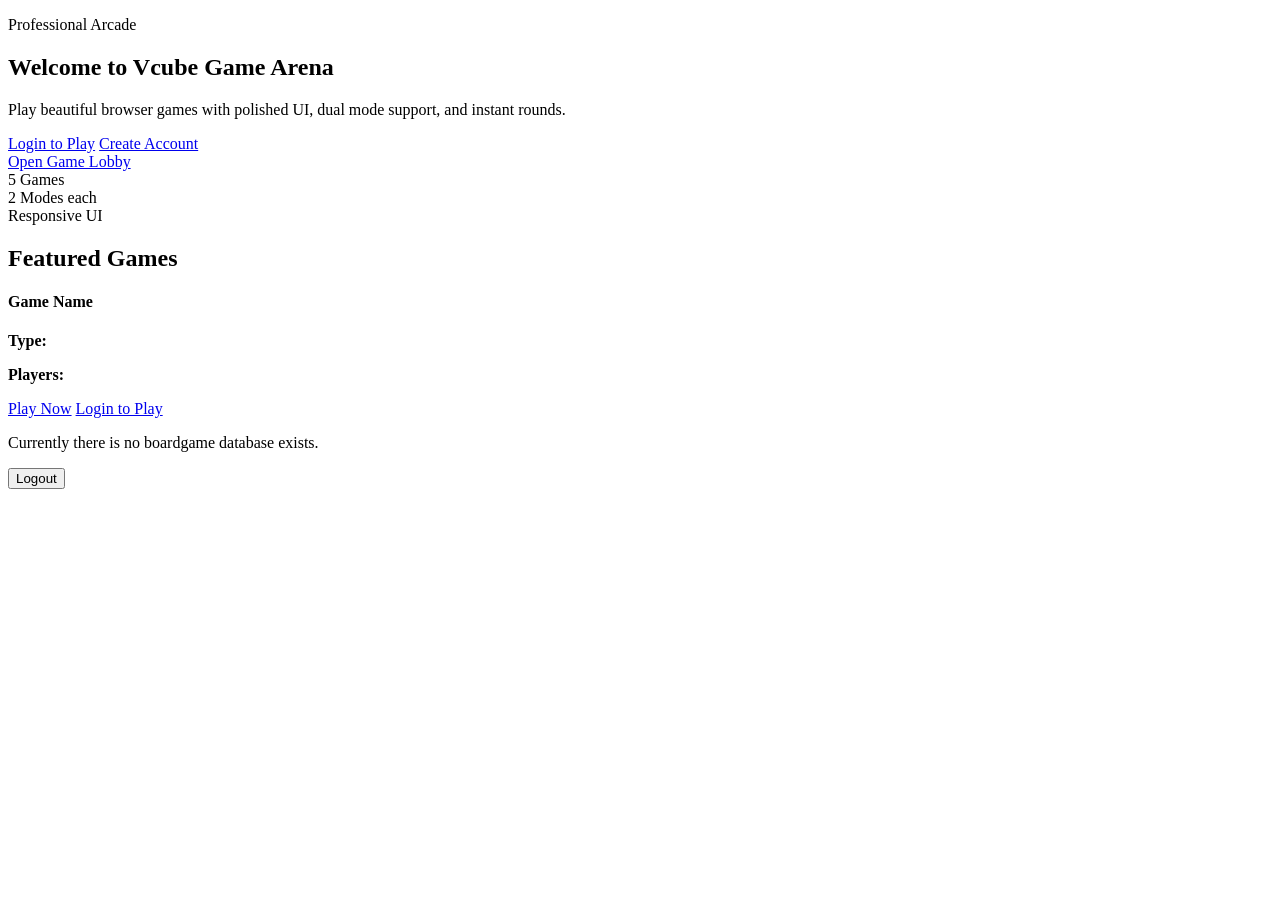
<file: board/src/main/resources/templates/index.html>
<!DOCTYPE html>
<html lang="en" xmlns:th="http://www.thymeleaf.org"
    xmlns:sec="https://www.thymeleaf.org/thymeleaf-extras-springsecurity5" data-bs-theme="light">


<head th:replace="fragments/header.html :: html-head(title='Vcube Game Arena')"></head>

<body class="home-body">
    <nav th:replace="fragments/links :: nav.navigation-links"></nav>

    <main class="container py-4">
        <section class="home-hero">
            <div class="home-hero-left">
                <p class="home-badge">Professional Arcade</p>
                <h1>Welcome to Vcube Game Arena</h1>
                <p class="lead mb-2">Play beautiful browser games with polished UI, dual mode support, and instant rounds.</p>
                <div sec:authorize="!hasRole('ROLE_USER')" class="hero-actions">
                    <a href="#" th:href="@{/login}" class="btn btn-warning">Login to Play</a>
                    <a href="#" th:href="@{/newUser}" class="btn btn-outline-light">Create Account</a>
                </div>
                <div sec:authorize="hasRole('ROLE_USER') || hasRole('ROLE_MANAGER')" class="hero-actions">
                    <a href="#" th:href="@{/secured/play}" class="btn btn-warning">Open Game Lobby</a>
                </div>
            </div>
            <div class="home-hero-right">
                <div class="hero-stat">5 Games</div>
                <div class="hero-stat">2 Modes each</div>
                <div class="hero-stat">Responsive UI</div>
            </div>
        </section>

        <div id="error" class="error pt-3 text-center">
            <div th:if="${userAddedMsg}">
                <p th:text="${userAddedMsg}"></p>
            </div>
        </div>

        <section class="home-games">
            <h2 class="section-title">Featured Games</h2>
            <div class="home-game-grid" th:unless="${boardgames.empty}">
                <div class="home-game-card" th:each="boardgame : ${boardgames}">
                    <h4 th:text="${boardgame.name}">Game Name</h4>
                    <p><strong>Type:</strong> <span th:text="${boardgame.gameType}"></span></p>
                    <p><strong>Players:</strong> <span th:text="|${boardgame.minPlayers} - ${boardgame.maxPlayers}|"></span></p>
                    <a sec:authorize="hasRole('ROLE_USER') || hasRole('ROLE_MANAGER')" href="#" th:href="@{/secured/play}" class="btn btn-sm btn-outline-warning">Play Now</a>
                    <a sec:authorize="!hasRole('ROLE_USER')" href="#" th:href="@{/login}" class="btn btn-sm btn-outline-light">Login to Play</a>
                </div>
            </div>
            <div th:if="${boardgames.empty}">
                <p>Currently there is no boardgame database exists.</p>
            </div>
        </section>

        <div sec:authorize="hasRole('ROLE_USER') || hasRole('ROLE_MANAGER')" class="text-center my-3">
            <form action="#" th:action="@{/logout}" method="post">
                <input type="submit" value="Logout" class="btn btn-primary m-2 pb-2">
            </form>
        </div>
    </main>
    <div class="b-example-divider border border-light"></div>

    <div th:include="fragments/links :: div.bottom-links"></div>
    <div th:replace="fragments/footer.html :: page-footer"></div>
</body>

</html>
</file>
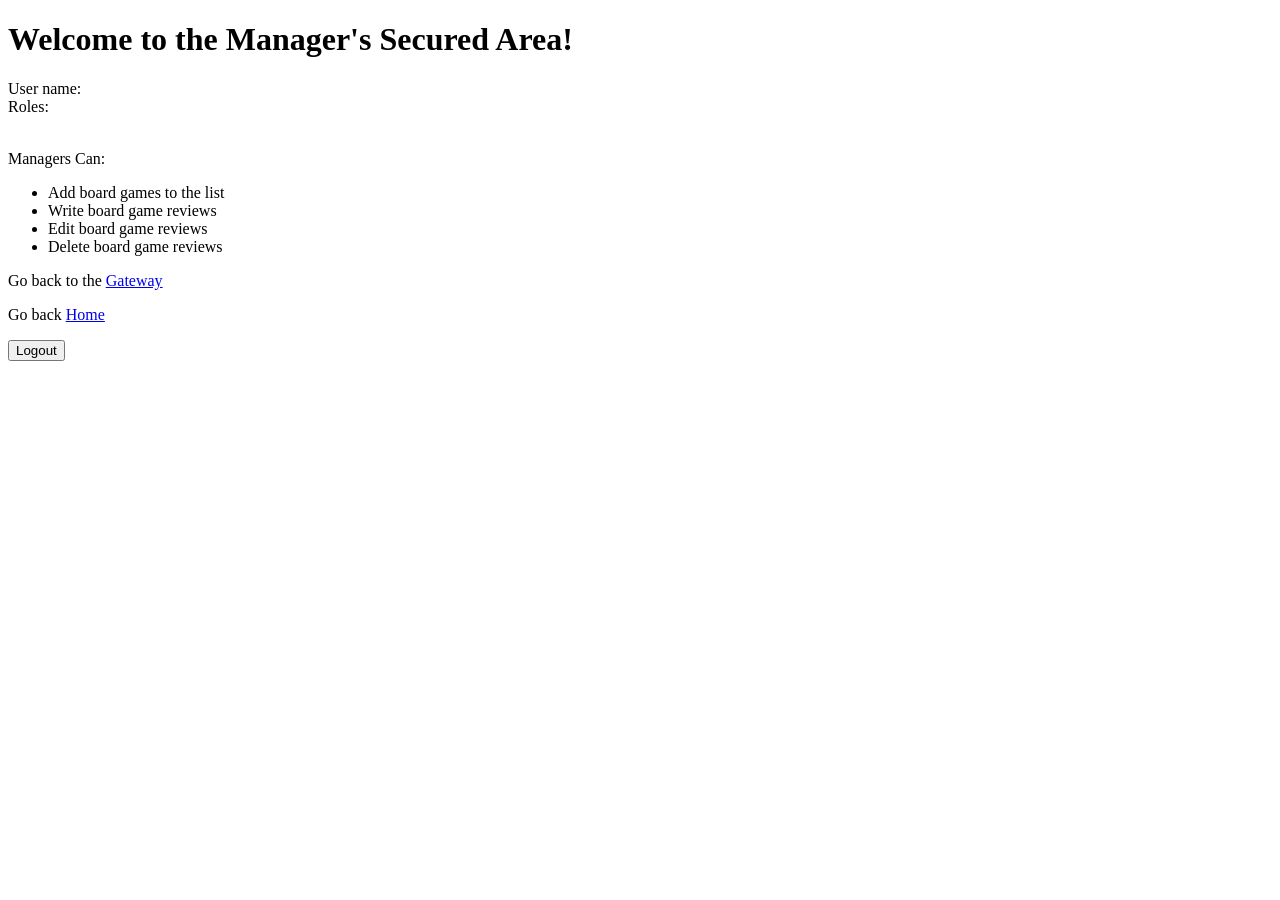
<file: board/src/main/resources/templates/secured/manager/index.html>
<!DOCTYPE html>
<html xmlns:th="http://www.thymleaf.org">

<head th:replace="fragments/header.html :: html-head(title='Managers Secured Area')"></head>

<body>
    <nav th:replace="fragments/links :: nav.navigation-links"></nav>
    <main class="container">
        <div class="p-4 p-md-5 mb-4 text-center">
            <h1>Welcome to the Manager's Secured Area!</h1>
            <div class="container col-md-6">
                <div class="bg-light border rounded py-3 my-3 ">
                    User name: <span sec:authentication="name"></span>
                    <br>
                    Roles: <span sec:authentication="principal.authorities"></span>
                    <br><br>
                    <p class="lead">Managers Can:</p>
                    <ul class="lead">
                        <li>
                            Add board games to the list
                        </li>
                        <li>
                            Write board game reviews
                        </li>
                        <li>
                            Edit board game reviews
                        </li>
                        <li>
                            Delete board game reviews
                        </li>
                    </ul>
                </div>
                <p class="lead">Go back to the <a href="#" th:href="@{/secured}">Gateway</a></p>
                <p class="lead">Go back <a href="#" th:href="@{/}">Home</a></p>
                <form action="#" th:action="@{/logout}" method="post">
                    <input type="submit" value="Logout" class="btn btn-primary m-2 pb-2">
                </form>
            </div>
        </div>
    </main>
    <div class="b-example-divider border border-light"></div>
    <div th:include="fragments/links :: div.bottom-links"></div>
    <div th:replace="fragments/footer.html :: page-footer"></div>
</body>

</html>
</file>
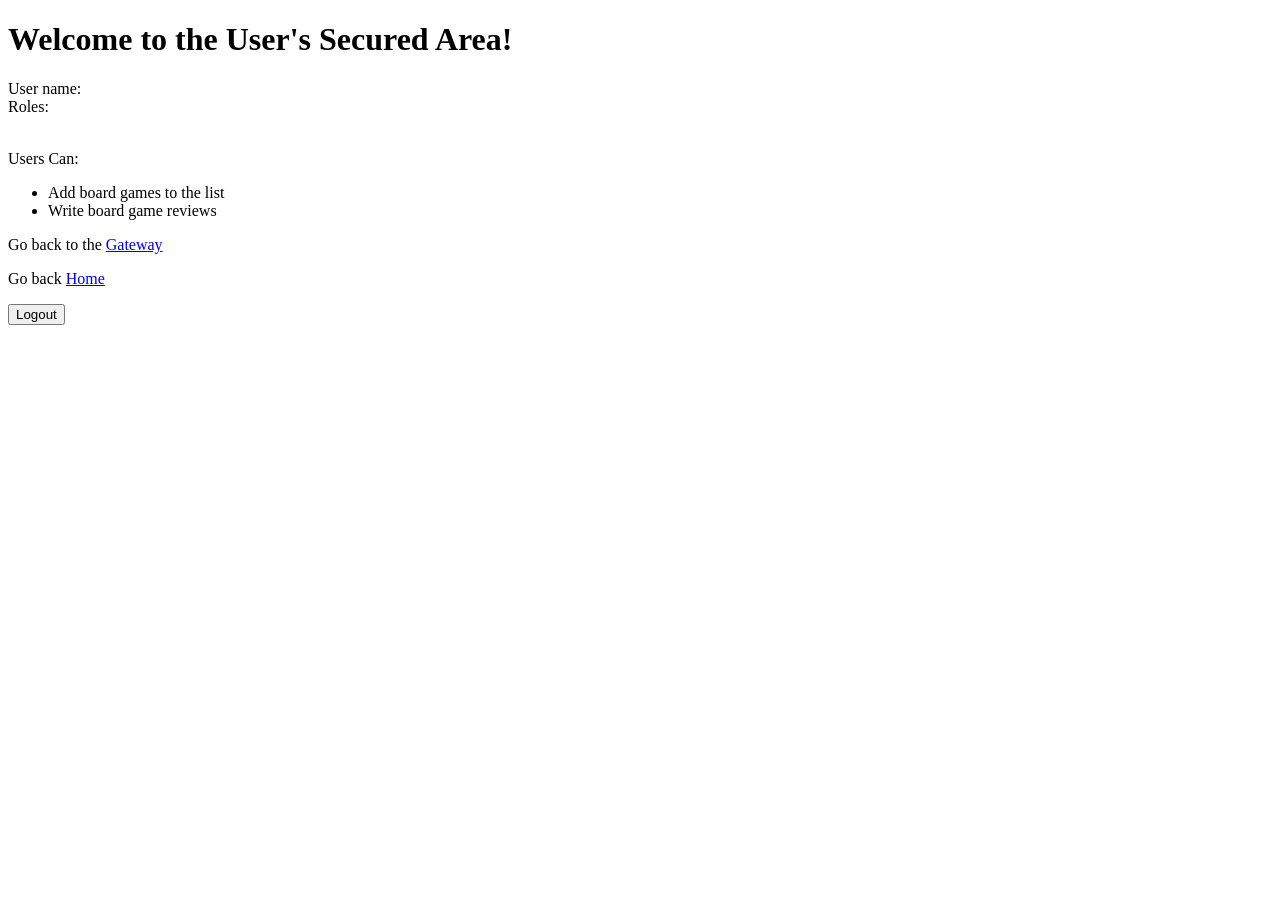
<file: board/src/main/resources/templates/secured/user/index.html>
<!DOCTYPE html>
<html lang="en" xmlns:th="https://www.thymeleaf.org"
    xmlns:sec="https://www.thymeleaf.org/thymeleaf-extras-springsecurity5">

<head th:replace="fragments/header.html :: html-head(title='User Area!')"></head>

<body>
    <nav th:replace="fragments/links :: nav.navigation-links"></nav>
    <main class="container">
        <div class="p-4 p-md-5 mb-4 text-center">
            <h1>Welcome to the User's Secured Area!</h1>
            <div class="container col-md-6">
                <div class="bg-light border rounded py-3 my-3 ">
                    User name: <span sec:authentication="name"></span>
                    <br>
                    Roles: <span sec:authentication="principal.authorities"></span>
                    <br><br>
                    <p class="lead">Users Can:</p>
                    <ul class="lead">
                        <li>
                            Add board games to the list
                        </li>
                        <li>
                            Write board game reviews
                        </li>
                    </ul>
                </div>
                <p class="lead">Go back to the <a href="#" th:href="@{/secured}">Gateway</a></p>
                <p class="lead">Go back <a href="#" th:href="@{/}">Home</a></p>
                <form action="#" th:action="@{/logout}" method="post">
                    <input type="submit" value="Logout" class="btn btn-primary m-2 pb-2">
                </form>
            </div>
        </div>
    </main>
    <div class="b-example-divider border border-light"></div>
    <div th:include="fragments/links :: div.bottom-links"></div>
    <div th:replace="fragments/footer.html :: page-footer"></div>
</body>

</html>
</file>
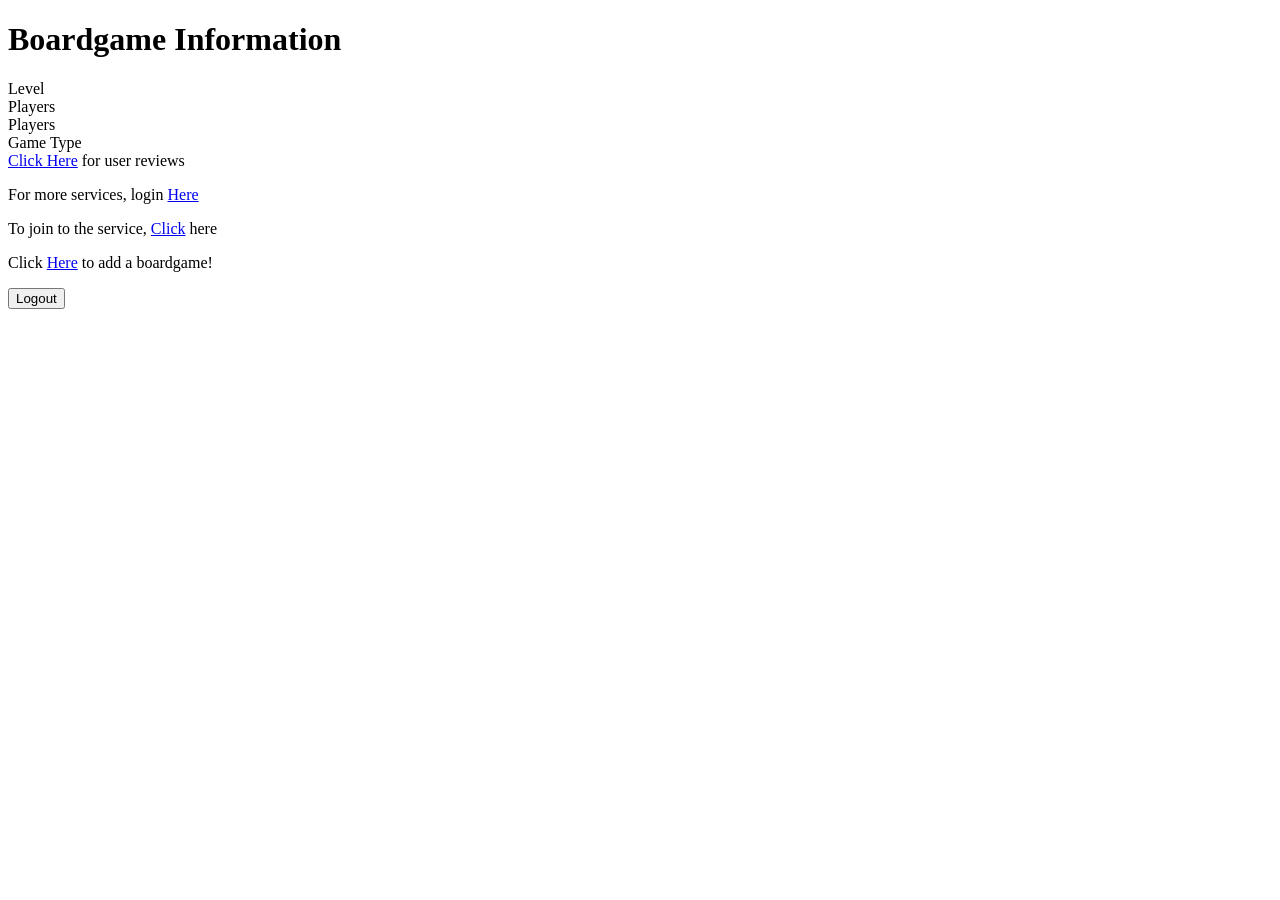
<file: board/src/main/resources/templates/boardgame.html>
<!DOCTYPE html>
<html lang="en" xmlns:th="http://www.thymeleaf.org">

<head th:replace="fragments/header.html :: html-head(title=|${boardgame.name}|)"></head>

<body>
    <nav th:replace="fragments/links :: nav.navigation-links"></nav>
    <main class="container">
        <div class="p-4 p-md-5 mb-4 text-center">
            <div class="container col-md-6">
                <h1 th:text="|Information of ${boardgame.name}|">Boardgame Information</h1>

                <div class="bg-light border rounded py-3 my-3">
                    <div class="h5 py-3" title="1 - Very easy, 2 - Easy, 3 - Medium, 4 - Difficult, 5 - Very Difficult"
                        th:text="|Game Level: ${boardgame.level}|">Level</div>
                    <div class="h5 py-3" th:unless="${boardgame.maxPlayers} == '+'"
                        th:text="|Players: ${boardgame.minPlayers} - ${boardgame.maxPlayers} people|">Players</div>
                    <div class="h5 py-3" th:if="${boardgame.maxPlayers} == '+'"
                        th:text="|Players: ${boardgame.minPlayers} + Players|">
                        Players
                    </div>
                    <div class="h5 py-3" th:text="|Game Type: ${boardgame.gameType}|">
                        Game Type
                    </div>
                    <div class="h5 py-3"><a href="#" th:href="@{|/boardgames/${boardgame.id}/reviews|}">Click Here</a> for user
                        reviews</div>
                </div>

                <div sec:authorize="!hasRole('ROLE_USER')">
                    <p class="lead">For more services, login <a href="#" th:href="@{/login}">Here</a></p>
                    <p class="lead">To join to the service, <a href="#" th:href="@{/newUser}">Click</a> here</p>
                </div>
                <div sec:authorize="hasRole('ROLE_USER') || hasRole('ROLE_MANAGER')">
                    <p class="lead">Click <a href="#" th:href="@{/secured/addBoardGame}">Here</a> to add a boardgame!
                    </p>
                    <form action="#" th:action="@{/logout}" method="post">
                        <input type="submit" value="Logout" class="btn btn-primary m-2 pb-2">
                    </form>
                </div>
            </div>
        </div>
    </main>
    <div class="b-example-divider border border-light"></div>
    <div th:include="fragments/links :: div.bottom-links"></div>
    <div th:replace="fragments/footer.html :: page-footer"></div>
</body>

</html>
</file>
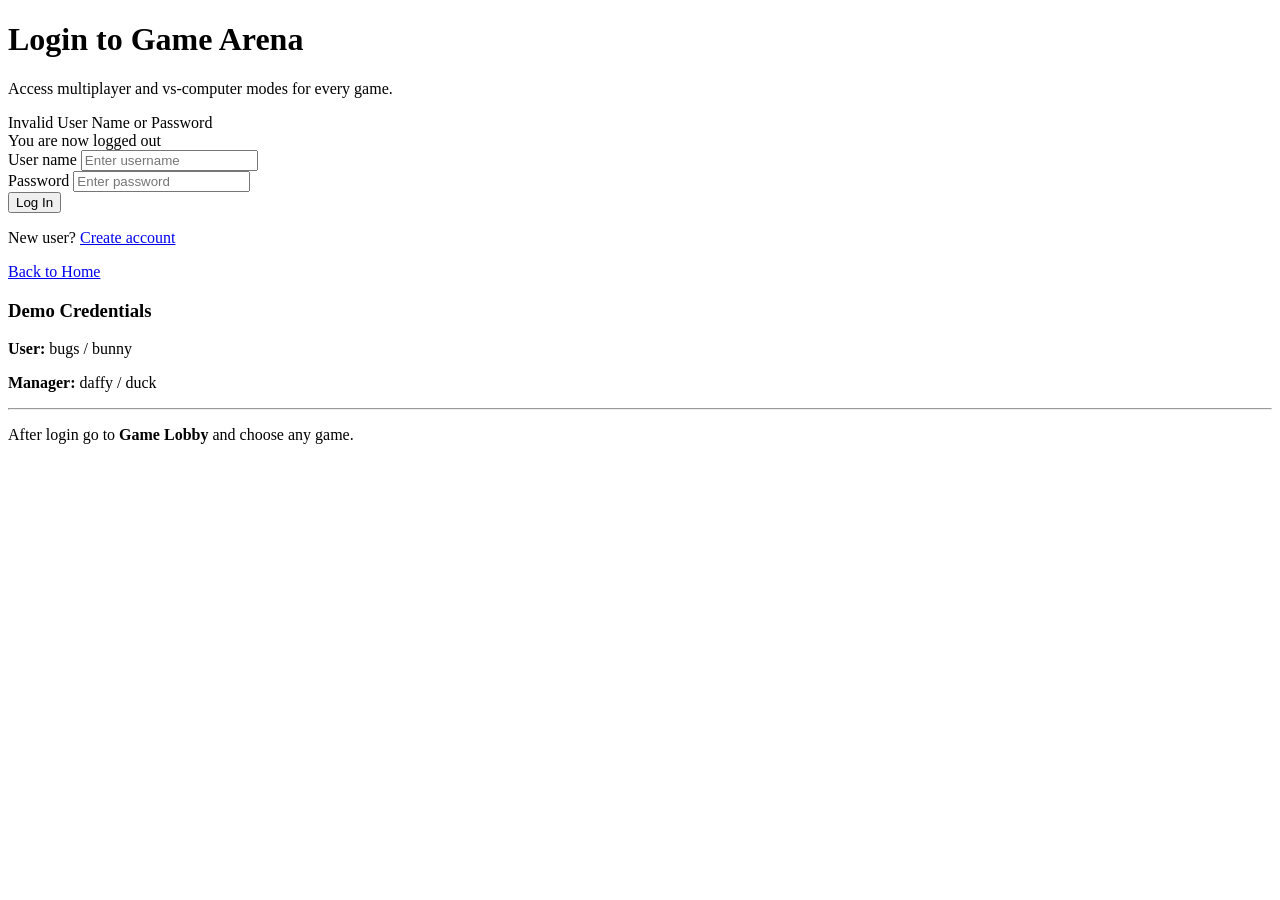
<file: board/src/main/resources/templates/login.html>
<!DOCTYPE html>
<html lang="en" xmlns:th="http://www.thymeleaf.org">

<head th:replace="fragments/header.html :: html-head(title='Log In!')"></head>

<body class="login-body">
    <nav th:replace="fragments/links :: nav.navigation-links"></nav>
    <main class="container py-4">
        <div class="login-wrap">
            <div class="login-panel">
                <h1>Login to Game Arena</h1>
                <p class="login-sub">Access multiplayer and vs-computer modes for every game.</p>

                <div th:if="${param.error}" class="alert alert-danger py-2">
                    Invalid User Name or Password
                </div>
                <div th:if="${param.logout}" class="alert alert-warning py-2">
                    You are now logged out
                </div>

                <form action="#" th:action="@{/login}" method="post">
                    <div class="mb-3">
                        <label for="inputUserName" class="form-label">User name</label>
                        <input type="text" name="username" class="form-control form-control-lg" id="inputUserName"
                            placeholder="Enter username">
                    </div>
                    <div class="mb-3">
                        <label for="inputPassword" class="form-label">Password</label>
                        <input type="password" name="password" class="form-control form-control-lg" id="inputPassword"
                            placeholder="Enter password">
                    </div>
                    <input type="submit" value="Log In" class="btn btn-warning w-100 py-2">
                </form>

                <div class="login-links mt-3">
                    <p>New user? <a href="#" th:href="@{/newUser}">Create account</a></p>
                    <p><a href="/" th:href="@{/}">Back to Home</a></p>
                </div>
            </div>

            <div class="login-side">
                <h3>Demo Credentials</h3>
                <p><strong>User:</strong> bugs / bunny</p>
                <p><strong>Manager:</strong> daffy / duck</p>
                <hr>
                <p>After login go to <strong>Game Lobby</strong> and choose any game.</p>
            </div>
        </div>
    </main>
    <div class="b-example-divider border border-light"></div>
    <div th:include="fragments/links :: div.bottom-links"></div>
    <div th:replace="fragments/footer.html :: page-footer"></div>
</body>

</html>
</file>
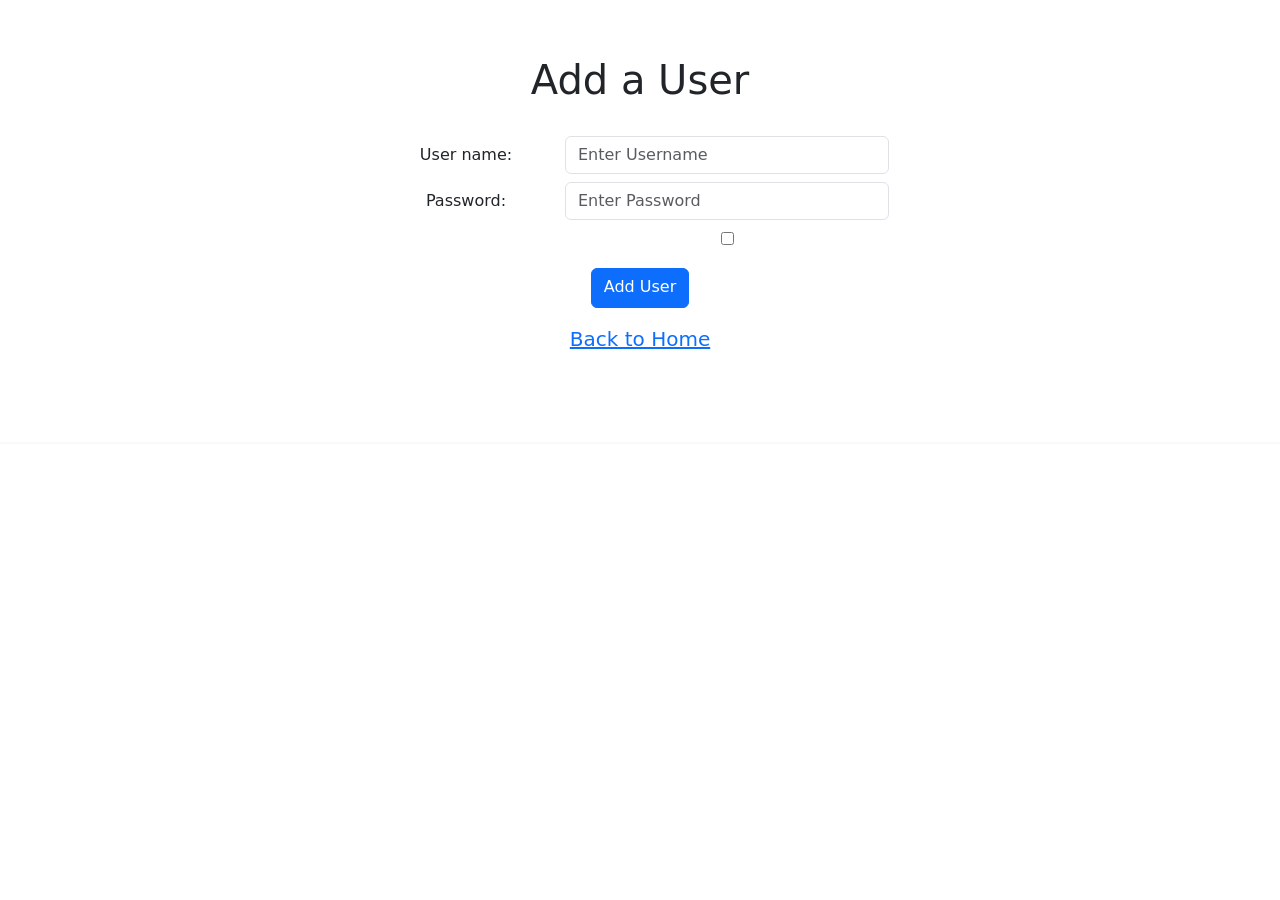
<file: board/src/main/resources/templates/new-user.html>
<!DOCTYPE html>
<html xmlns:th="http://www.thymleaf.org" xmlns:sec="https://www.thymeleaf.org/thymeleaf-extras-springsecurity5">

<head>
    <meta charset="UTF-8">
    <meta name="viewport" content="width=device-width, initial-scale=1,maximum-scale=1, user-scalable=no">
    <title>Add a User</title>
    <script src="../static/js/script.js" th:src="@{/js/script.js}"></script>
    <link rel="icon" type="image/x-icon" href="/img/favicon.ico">
    <link href="https://cdn.jsdelivr.net/npm/bootstrap@5.3.0-alpha3/dist/css/bootstrap.min.css" rel="stylesheet"
        integrity="sha384-KK94CHFLLe+nY2dmCWGMq91rCGa5gtU4mk92HdvYe+M/SXH301p5ILy+dN9+nJOZ" crossorigin="anonymous">
    <script src="https://cdn.jsdelivr.net/npm/bootstrap@5.3.0-alpha3/dist/js/bootstrap.bundle.min.js"
        integrity="sha384-ENjdO4Dr2bkBIFxQpeoTz1HIcje39Wm4jDKdf19U8gI4ddQ3GYNS7NTKfAdVQSZe"
        crossorigin="anonymous"></script>
    <link rel="stylesheet" type="text/css" href="../static/css/style.css" th:href="@{/css/style.css}">
</head>

<body>
    <nav th:replace="fragments/links :: nav.navigation-links"></nav>
    <main class="container">
        <div class="p-4 p-md-5 mb-4 text-center">
            <h1 class="my-2 pb-3">Add a User</h1>

            <div id="error" class="error">
                <div th:if="${errorMsg}">
                    <p th:text="${errorMsg}"></p>
                </div>
            </div>

            <form name="form" action="#" th:action="@{/addUser}" method="post" onsubmit="return verify()">
                <div class="form-group row justify-content-center my-2">
                    <label for="inputUserName" class="col-sm-2 col-form-label">User name:</label>
                    <div class="col-sm-4">
                        <input type="text" name="userName" class="form-control" id="inputUserName"
                            placeholder="Enter Username">
                    </div>
                </div>
                <div class="form-group row justify-content-center my-2">
                    <label for="inputPassword" class="col-sm-2 col-form-label">Password:</label>
                    <div class="col-sm-4">
                        <input type="password" name="password" class="form-control" id="inputPassword"
                            placeholder="Enter Password">
                    </div>
                </div>
                <div class="form-group row justify-content-center my-2" th:each="authority:${authorities}">
                    <label th:for="${authority}" th:text="${authority}" class="col-sm-2 col-form-label"></label>
                    <div class="col-sm-4">
                        <input type="checkbox" name="authorities" th:value="${authority}" th:id="${authority}">
                    </div>
                </div>
                <input type="submit" value="Add User" class="btn btn-primary m-2 pb-2">
            </form>
            <div class="container text-center my-2">
                <p class="lead"><a href="/" th:href="@{/}">Back to Home</a></p>
            </div>
        </div>
    </main>
    <div class="b-example-divider border border-light"></div>
    <div th:include="fragments/links :: div.bottom-links"></div>
    <div th:replace="fragments/footer.html :: page-footer"></div>
</body>

</html>
</file>
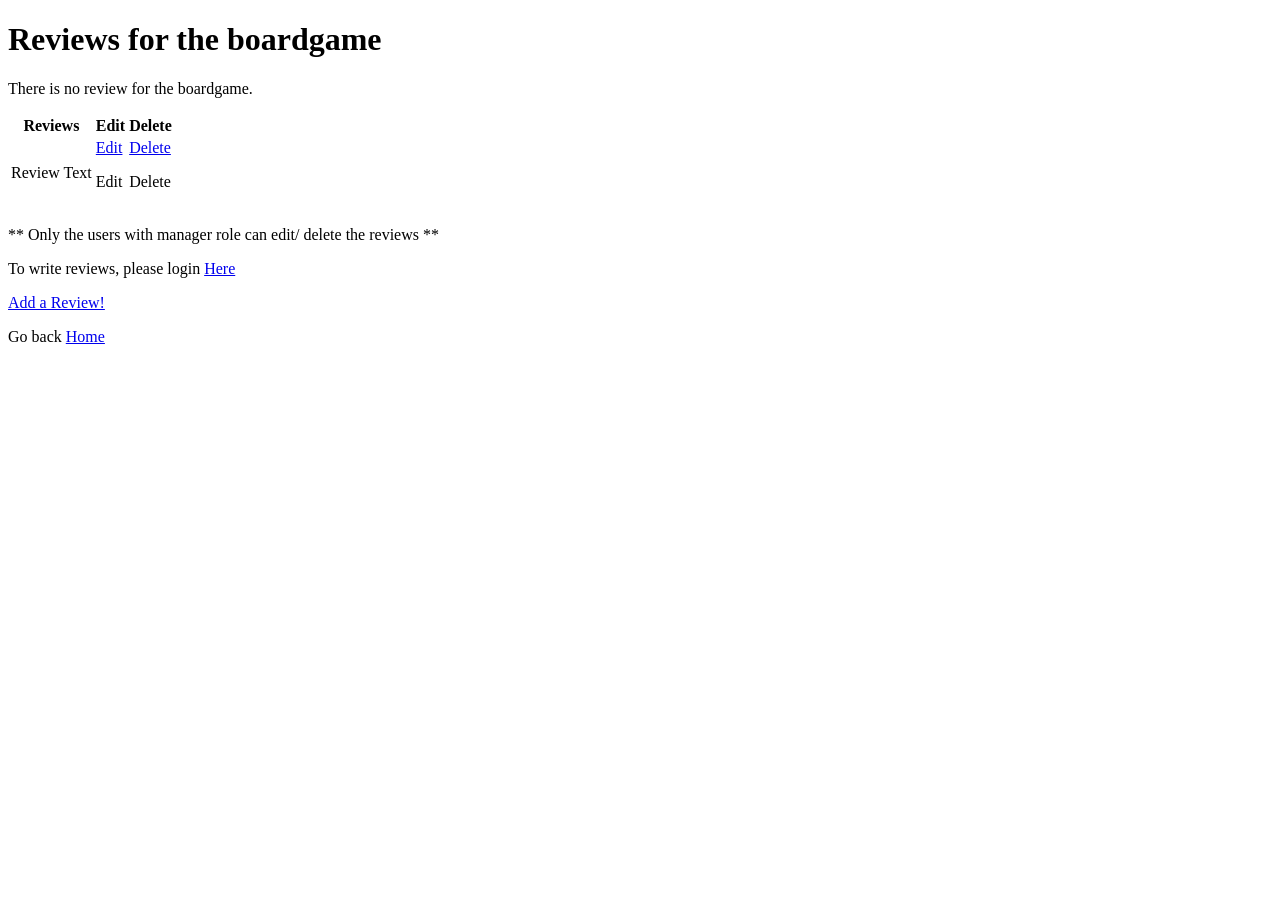
<file: board/src/main/resources/templates/review.html>
<!DOCTYPE html>
<html lang="en" xmlns:th="http://www.thymeleaf.org">

<head th:replace="fragments/header.html :: html-head(title='Boardgame Reviews')"></head>

<body>
    <nav th:replace="fragments/links :: nav.navigation-links"></nav>
    <main class="container">
        <div class="p-4 p-md-5 mb-4 text-center">
            <h1 th:text="|User Reviews for ${boardgame.name}|">Reviews for the boardgame</h1>

            <div th:if="${reviews.empty}">
                <p class="lead">There is no review for the boardgame.</p>
            </div>
            <div class="my-3">
                <table class="table" th:unless="${reviews.empty}">
                    <thead class="thead-dark">
                        <tr class="bg-dark text-white">
                            <th scope="col">Reviews</th>
                            <th scope="col" title="Only the users with [Manager Role] can edit & delete">Edit</th>
                            <th scope="col" title="Only the users with [Manager Role] can edit & delete">Delete</th>
                        </tr>
                    </thead>
                    <tbody>
                        <tr class="align-middle" th:each="review : ${reviews}">
                            <td th:text="${review.text}">Review Text</td>
                            <td>
                                <a sec:authorize="hasRole('ROLE_MANAGER')" href="#"
                                    th:href="@{|/boardgames/${boardgame.id}/reviews/${review.id}|}">Edit</a>
                                <p sec:authorize="!hasRole('ROLE_MANAGER')" title="Manager Role required"
                                    class="text-secondary">Edit
                                </p>
                            </td>
                            <td>
                                <a sec:authorize="hasRole('ROLE_MANAGER')" href="#"
                                    th:href="@{/deleteReview/}+${review.id}">Delete</a>
                                <p sec:authorize="!hasRole('ROLE_MANAGER')" title="Manager Role required"
                                    class="text-secondary">
                                    Delete</p>
                            </td>
                        </tr>
                    </tbody>
                </table>
            </div>
            <div sec:authorize="!hasRole('ROLE_MANAGER')" th:unless="${reviews.empty}">
                <p class="lead">** Only the users with manager role can edit/ delete the reviews **</p>
            </div>
            <div sec:authorize="!hasRole('ROLE_USER')">
                <p class="lead">To write reviews, please login <a href="#" th:href="@{/secured}">Here</a></p>
            </div>
            <div sec:authorize="hasRole('ROLE_USER')">
                <p class="lead"><a href="#" th:href="@{|/secured/boardgames/${boardgame.id}/addReview|}">Add a Review!</a></p>
            </div>
            <div class="container text-center my-2">
                <p class="lead">Go back <a href="#" th:href="@{/}">Home</a></p>
            </div>
        </div>
    </main>
    <div class="b-example-divider border border-light"></div>
    <div th:include="fragments/links :: div.bottom-links"></div>
    <div th:replace="fragments/footer.html :: page-footer"></div>
</body>

</html>
</file>
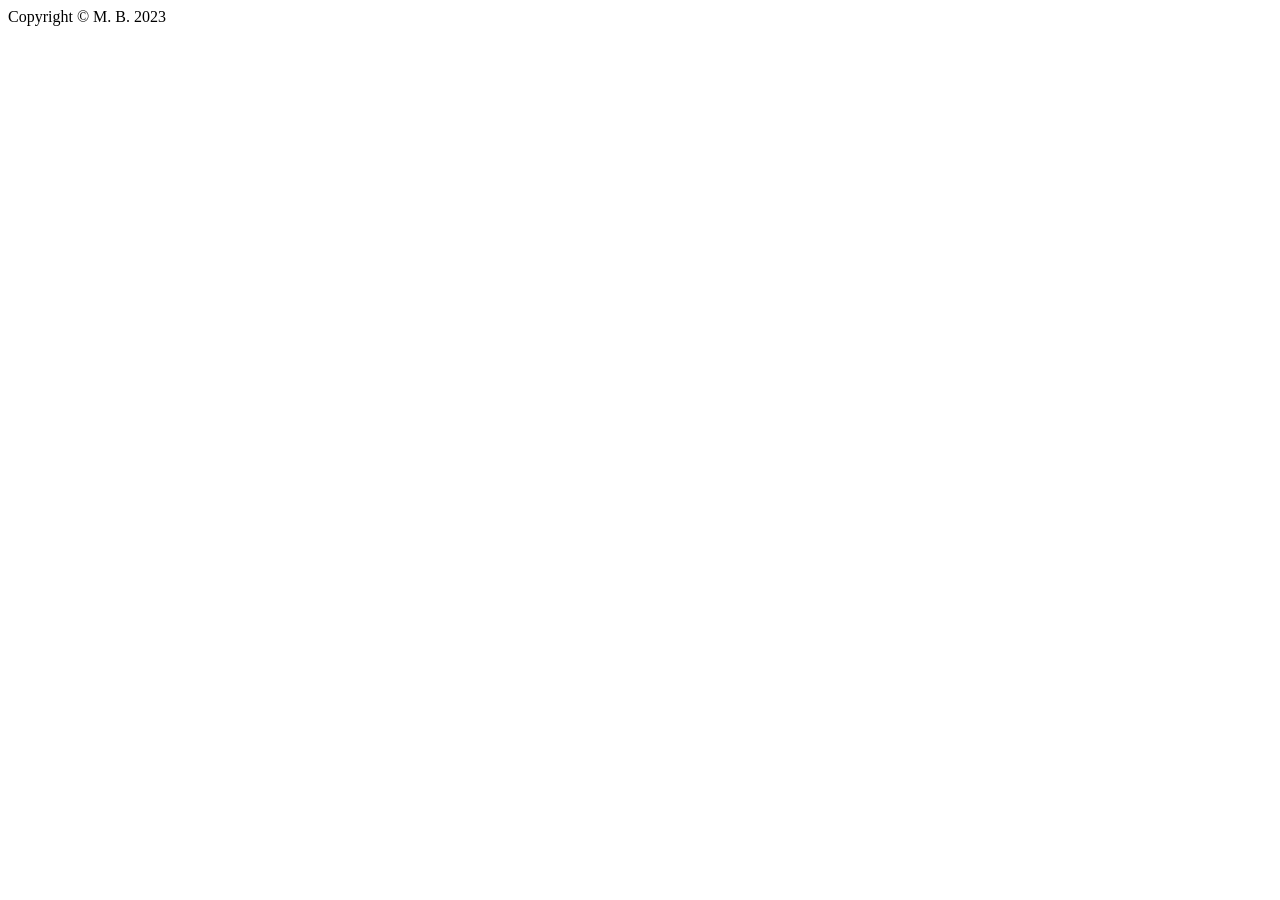
<file: board/src/main/resources/templates/fragments/footer.html>
<!DOCTYPE html>
<html lang="en" xmlns:th="https://www.thymeleaf.org">

<head>
    <meta charset="UTF-8">
    <title>Footer</title>
</head>

<body>
    <div th:fragment="page-footer" class="page-footer">
        <div class="d-flex flex-wrap justify-content-center py-3 mb-4 lead">
            Copyright &copy; M. B. 2023
        </div>
    </div>
</body>

</html>
</file>
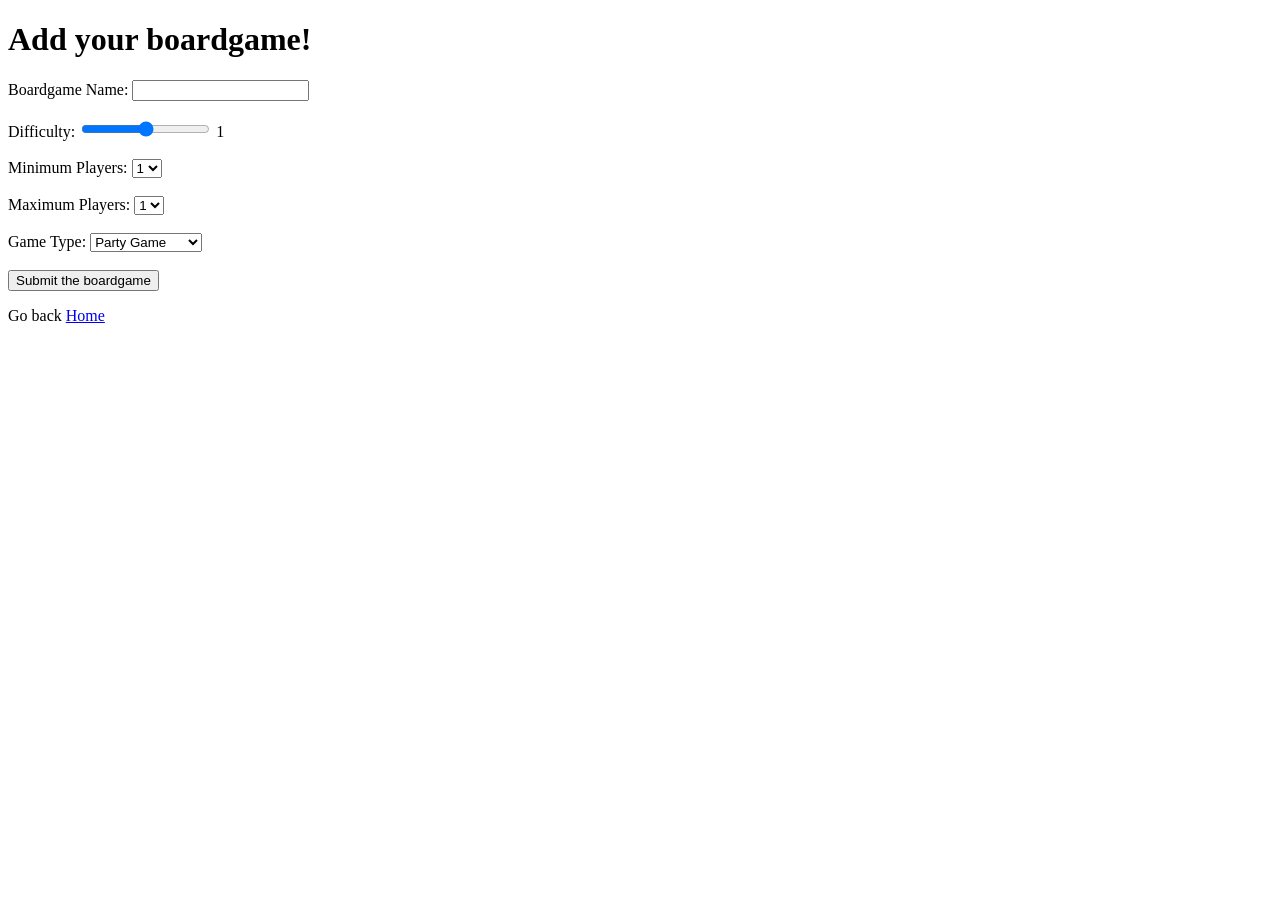
<file: board/src/main/resources/templates/secured/addBoardGame.html>
<!DOCTYPE html>
<html lang="en" xmlns:th="http://www.thymeleaf.org">

<head th:replace="fragments/header.html :: html-head(title='Add a Board Game')"></head>

<body>
    <nav th:replace="fragments/links :: nav.navigation-links"></nav>
    <main class="container">
        <div class="p-4 p-md-5 mb-4 text-center">
            <div class="container col-md-6">
                <h1>Add your boardgame!</h1>
                <div class="bg-light border rounded py-3 my-3">
                    <div id="error-boardgame" class="error-boardgame"></div>

                    <form action="#" th:action="@{/boardgameAdded}" method="POST" th:object="${boardgame}"
                        onsubmit="return verifyBoardGame()">
                        Boardgame Name: <input type="text" name="name" th:field="*{name}">
                        <br><br>
                        <span
                            title="1 - very easy, 2 - easy, 3 - medium, 4 - difficult, 5 - very difficult">Difficulty:</span>
                        <input type="range" name="level" min="1" max="5" step="1" th:field="*{level}" id="myRange"
                            oninput="this.nextElementSibling.value = this.value">
                        <output>1</output>
                        <br><br>
                        Minimum Players:
                        <select id="minPlayers" name="minPlayers" th:field="*{minPlayers}">
                            <option value="1">1</option>
                            <option value="2">2</option>
                            <option value="3">3</option>
                            <option value="4">4</option>
                            <option value="5">5</option>
                        </select>
                        <br><br>
                        Maximum Players:
                        <select id="maxPlayers" name="maxPlayers" th:field="*{maxPlayers}">
                            <option value="1">1</option>
                            <option value="2">2</option>
                            <option value="3">3</option>
                            <option value="4">4</option>
                            <option value="5">5</option>
                            <option value="6">6</option>
                            <option value="7">7</option>
                            <option value="8">8</option>
                            <option value="9">9</option>
                            <option value="+">+</option>
                        </select>
                        <br><br>
                        Game Type:
                        <select id="gameType" name="gameType" th:field="*{gameType}">
                            <option value="Party Game">Party Game</option>
                            <option value="Trivia Game">Trivia Game</option>
                            <option value="Strategy Game">Strategy Game</option>
                        </select>
                        <br><br>
                        <input type="submit" value="Submit the boardgame" class="btn btn-primary m-2 pb-2">
                    </form>
                </div>
                <p class="lead">Go back <a href="#" th:href="@{/}">Home</a></p>
            </div>
        </div>
    </main>
    <div class="b-example-divider border border-light"></div>
    <div th:include="fragments/links :: div.bottom-links"></div>
    <div th:replace="fragments/footer.html :: page-footer"></div>
</body>

</html>
</file>
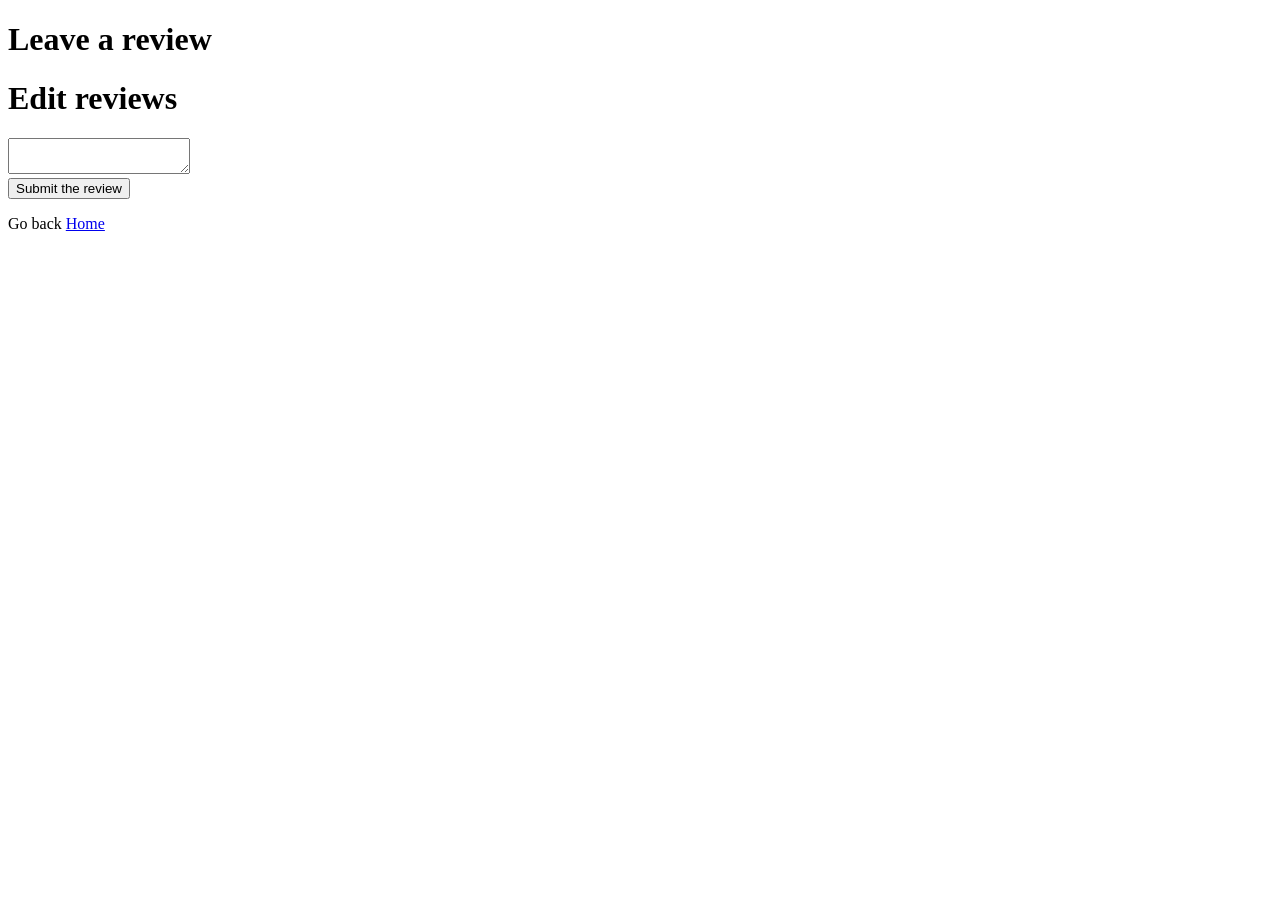
<file: board/src/main/resources/templates/secured/addReview.html>
<!DOCTYPE html>
<html lang="en" xmlns:th="http://www.thymeleaf.org">

<head th:replace="fragments/header.html :: html-head(title='Your boardgame Reviews')"></head>

<body>
    <nav th:replace="fragments/links :: nav.navigation-links"></nav>
    <main class="container">
        <div class="p-4 p-md-5 mb-4 text-center">
            <h1 th:unless="${review.id}" th:text="|Leave a review for ${boardgame.name}|">Leave a review</h1>
            <h1 th:if="${review.id}" th:text="|Edit reviews for ${boardgame.name}|">Edit reviews</h1>

            <form action="#" th:action="@{/reviewAdded}" method="POST" th:object="${review}">
                <div th:if="${review.id}">
                    <input type="hidden" name="id" th:field="*{id}">
                </div>
                <textarea name="text" th:field="*{text}"></textarea>
                <input type="hidden" name="gameId" th:value="${boardgame.id}">
                <br>
                <input type="submit" value="Submit the review" class="btn btn-primary m-2 pb-2">
            </form>

            <p class="lead">Go back <a href="#" th:href="@{/}">Home</a></p>
        </div>
    </main>
    <div class="b-example-divider border border-light"></div>
    <div th:include="fragments/links :: div.bottom-links"></div>
    <div th:replace="fragments/footer.html :: page-footer"></div>
</body>

</html>
</file>
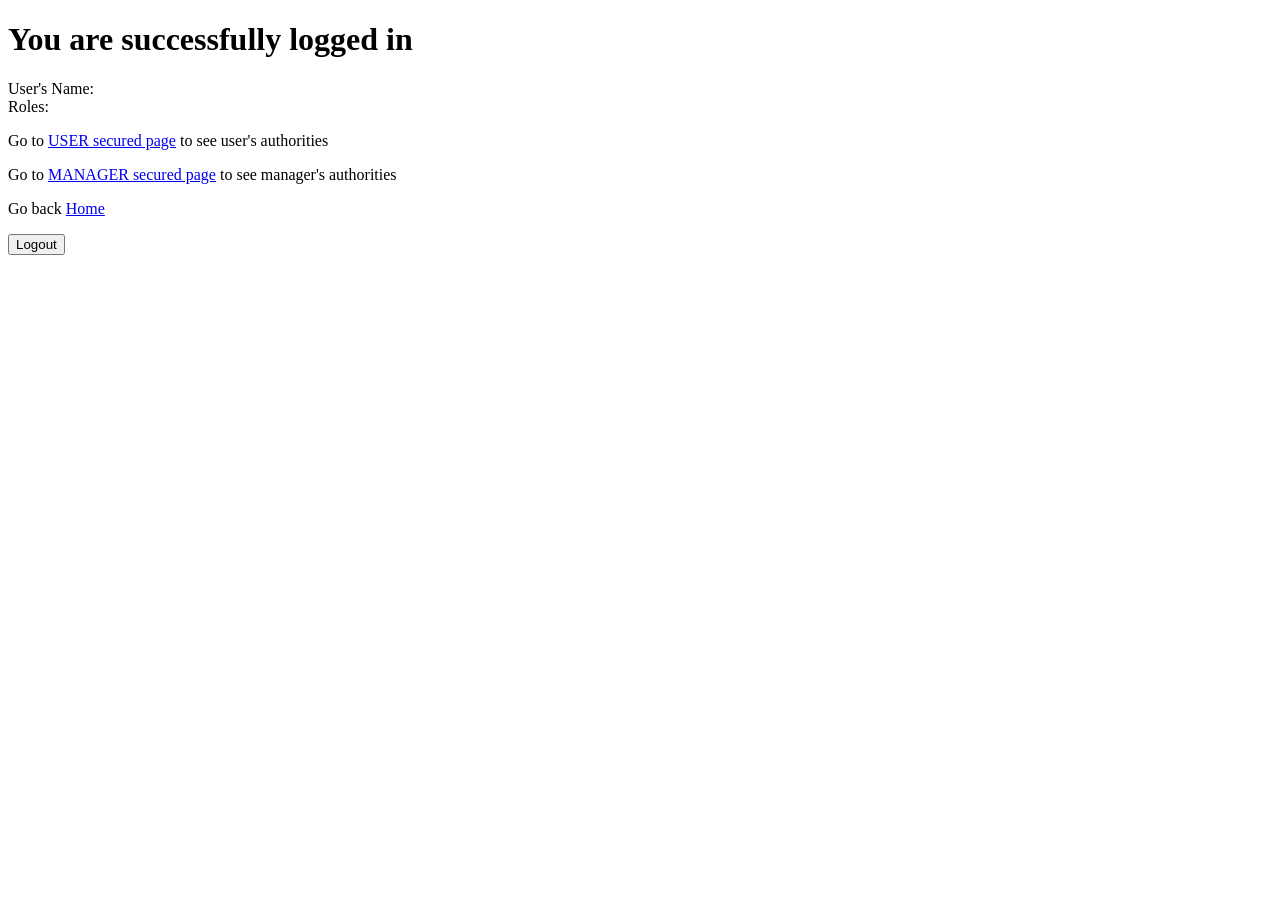
<file: board/src/main/resources/templates/secured/gateway.html>
<!DOCTYPE html>
<html lang="en" xmlns:th="https://www.thymeleaf.org"
    xmlns:sec="https://www.thymeleaf.org/thymeleaf-extras-springsecurity5">

<head th:replace="fragments/header.html :: html-head(title='Secured Section!')"></head>

<body>
    <nav th:replace="fragments/links :: nav.navigation-links"></nav>
    <main class="container">
        <div class="p-4 p-md-5 mb-4 text-center">
            <div class="container col-md-6">
                <h1>You are successfully logged in</h1>
                <div class="bg-light border rounded py-3 my-3">
                    <div th:if="${message}" class="error">
                        <p th:text="${message}"></p>
                    </div>
                    User's Name: <span sec:authentication="name"></span><br>
                    Roles: <span sec:authentication="principal.authorities"></span><br>
                </div>

                <div sec:authorize="hasRole('ROLE_USER')">
                    <p>Go to <a href="#" th:href="@{/user}">USER secured page</a> to see user's authorities
                    </p>
                </div>
                <div sec:authorize="hasRole('ROLE_MANAGER')">
                    <p>Go to <a href="#" th:href="@{/manager}">MANAGER secured page</a> to see manager's
                        authorities</p>
                </div>

                <p>Go back <a href="#" th:href="@{/}">Home</a></p>

                <form action="#" th:action="@{/logout}" method="post">
                    <input type="submit" value="Logout" class="btn btn-primary m-2 pb-2">
                </form>
            </div>
        </div>
    </main>
    <div class="b-example-divider border border-light"></div>
    <div th:include="fragments/links :: div.bottom-links"></div>
    <div th:replace="fragments/footer.html :: page-footer"></div>
</body>

</html>
</file>
